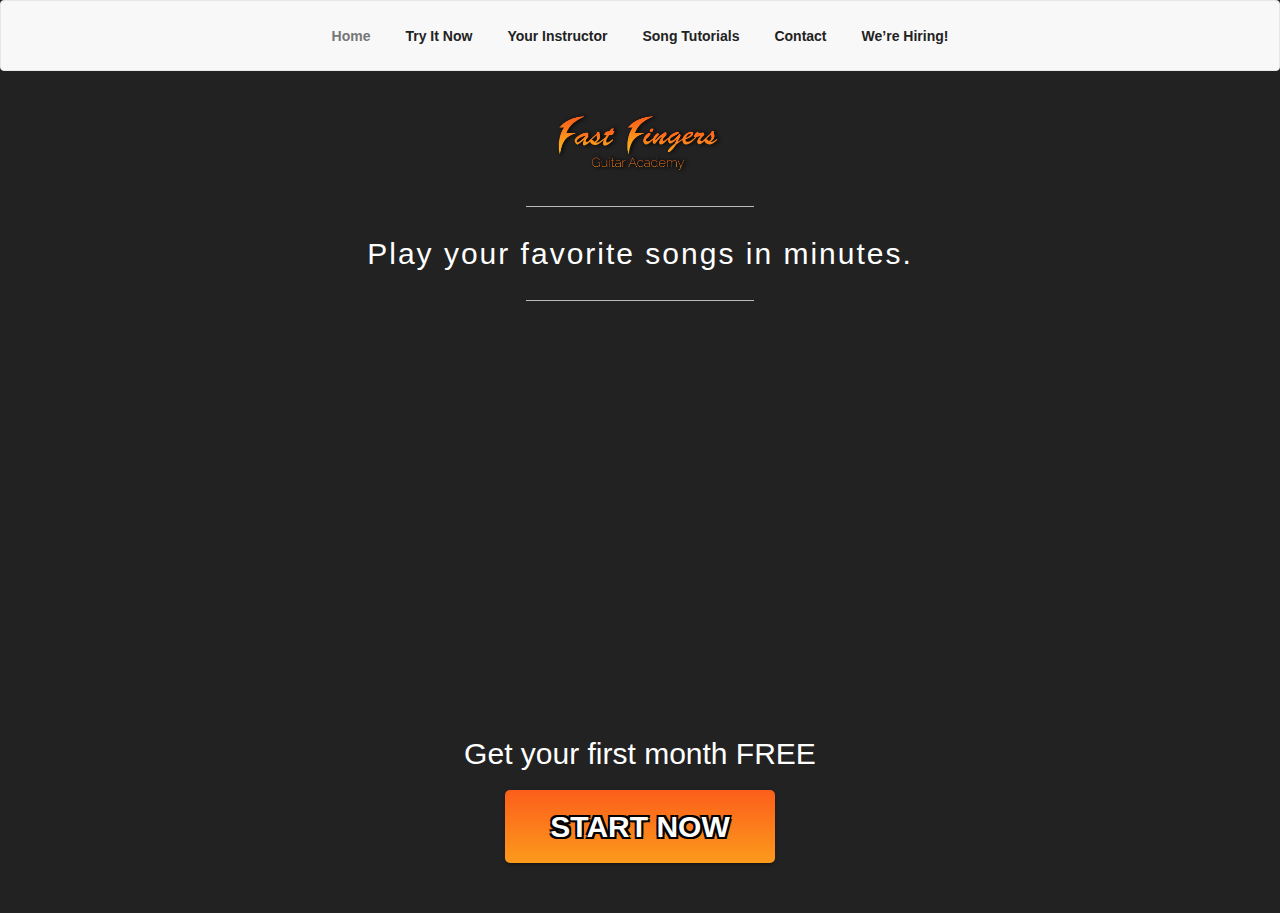
<file: try_it_now.html>
<!DOCTYPE html>
<html>
	<head>
		<title>Fast Fingers Guitar Academy</title><meta name="description" content="Ivan Landing Page is a product that is coming soon!" property="description"></meta><meta name="keywords" content="Ivan Landing Page, Product, launchrock" property="keywords"></meta><meta name="canonical" content="http://fastfingersacademy.launchrock.com/" property="canonical"></meta><meta name="viewport" content="width=device-width, initial-scale=1" property="viewport"></meta><meta name="og:title" content="Ivan Landing Page" property="og:title"></meta><meta name="og:description" content="Ivan Landing Page is a product that is coming soon!" property="og:description"></meta><meta name="og:image" content="https://s3.amazonaws.com/media.launchrock.com/assets/sites/site-3zn3zbojvakk4r2zzetpu5njk/screenshot-3zn3zbojvakk4r2zzetpu5njk-1519136710.jpg" property="og:image"></meta>

  <link rel="shortcut icon" href="/favicon.ico" type="image/x-icon">
<link rel="icon" href="/favicon.ico" type="image/x-icon">


		<link type="text/css" rel="stylesheet" href="launchrock.css">
		<link type="text/css" rel="stylesheet" href="launchrock2.css">
		<link type="text/css" rel="stylesheet" href="launchrock3.css">
		

    <!-- Global site tag (gtag.js) - Google Analytics -->
<script async src="https://www.googletagmanager.com/gtag/js?id=UA-62770752-3"></script>
<script>
  window.dataLayer = window.dataLayer || [];
  function gtag(){dataLayer.push(arguments);}
  gtag('js', new Date());

  gtag('config', 'UA-62770752-3');
</script>
   <!-- Global site tag (gtag.js) - Google Analytics -->




<!-- Latest compiled and minified CSS -->
<link rel="stylesheet" href="https://maxcdn.bootstrapcdn.com/bootstrap/3.3.7/css/bootstrap.min.css" integrity="sha384-BVYiiSIFeK1dGmJRAkycuHAHRg32OmUcww7on3RYdg4Va+PmSTsz/K68vbdEjh4u" crossorigin="anonymous">


</head>

<body class="lr-site" style="background-color: #222;">

<style> 
@media (min-width: 768px) {
    .navbar .navbar-nav {
        display: inline-block;
        float: none;
        vertical-align: top;
    }

    .navbar .navbar-collapse {
        text-align: center;
    }
}

.navbar-default .navbar-nav>li>a {
    color: #222;
    padding: 1em 1.25em;
    font-size: 14px;
    font-weight: 600;
}

@media (min-width: 768px) {
	#menu_aj{

		display: none;
	}
}

#menu_aj{
	font-size: 18px;
    font-weight: 600;
    color: #222;
}

</style>

<!-- Static navbar -->
<nav class="navbar navbar-default" style="margin-bottom: 0;">
<div class="container-fluid" style="padding: 0.75em 3.4166666666667em;">
  <div class="navbar-header">
    <button type="button" class="navbar-toggle collapsed" data-toggle="collapse" data-target="#navbar" aria-expanded="false" aria-controls="navbar" style="border: none">
      <span class="sr-only">Toggle navigation</span>
      <span class="icon-bar" style="background-color: #222"></span>
      <span class="icon-bar" style="background-color: #222"></span>
      <span class="icon-bar" style="background-color: #222"></span>
    </button>
    <a class="navbar-brand" id="menu_aj">Menu</a>
  </div>
  <div id="navbar" class="navbar-collapse collapse">
    <ul class="nav navbar-nav">
      <li><a href="https://fastfingersacademy.github.io/" style="color: #767676;">Home</a></li>
      <li><a href="https://fastfingersacademy.github.io/try_it_now.html">Try It Now</a></li>
      <li><a href="http://fastfingersacademy.com/about/">Your Instructor</a></li>
      <li><a href="http://fastfingersacademy.com/blog/">Song Tutorials</a></li>
      <li><a href="http://fastfingersacademy.com/contact/">Contact</a></li>
      <li><a href="http://fastfingersacademy.com/were-hiring/">We&#8217;re Hiring!</a></li>
    </ul>
  </div><!--/.nav-collapse -->
</div><!--/.container-fluid -->
</nav>

<div id="body"> 

<section id="site-block--8ytz1a7l7pbbcvrtchvouukf9" style="background-color: #222; color: #fff; z-index: 10000;  padding-top: 30px" class="site-block block--html site-block--8ytz1a7l7pbbcvrtchvouukf9">
		<div class="site-block__bg-image site-block__bg-image--8ytz1a7l7pbbcvrtchvouukf9"></div>
		<div class="container">
			<div class="row">
				<div class="site-block__col-wrap col-xs-12">
					<div class="site-block__col site-block__col--0 rel">
						<div class="site-block__col-bg-image site-block__col-bg-image--0"></div>
						<div class="site-block__content" style="text-align: center;">
						<img style="width:170px; margin-bottom: 10px;" src="img/logo.png" alt="logo" data-lead-id="logo" id="logo">

<hr style="width: 20%;  border-top: solid 1px #bbb">
<h1 style="padding-bottom: 10px; padding-top: 10px; font-weight: lighter; letter-spacing:2.0px; font-size: 30px">Play your favorite songs in minutes.
</h1>
<hr style="width: 20%; margin-bottom: 10px; border-top: solid 1px #bbb">



<!--



							<h2 style="padding-bottom: 20px; font-weight: normal; letter-spacing:1.8px">Play your favorite songs in minutes.
</h1>


<h2 style="padding-bottom: 20px; font-weight: normal; letter-spacing:1.8px">Keep improving at your own pace with the online classroom and online community.
</h1>
-->


<!--
							<h1 style="text-align: center; padding-top: 50px; padding-bottom: 10px; "><strong>Become a Guitarist.</strong> <span> Then Learn Guitar.</span></h1>
							<br>
<p style="text-align: center; padding-bottom: 40px"><span style="font-size: 20px; color: #ddd">Play your favorite songs in minutes. Keep improving at your own pace with the online classroom and online community.</span>
</p>			-->			
</div> 
					</div>
				</div>
			</div>
		</div>
	</section>

<style> .video-container {
position: relative;
padding-bottom: 56.25%;
padding-top: 30px; height: 0; overflow: hidden;
}
.video-container iframe,
.video-container object,
.video-container embed {
position: absolute;
top: 0;
left: 0;
width: 100%;
height: 100%;
}
</style>


<section style="z-index: 10000; background-color: #222; padding: 0" lr-multi-column-block id="site-block--71265f6p6natgnd1z7de8klw4" class="site-block block--html site-block--71265f6p6natgnd1z7de8klw4 multi-column-html--htmlonebytwo">
		<div class="site-block__bg-image site-block__bg-image--71265f6p6natgnd1z7de8klw4"></div>
		<div class="container">
			<div class="row" style="max-width: 1000px; margin-left: auto; margin-right: auto">
					<div class="site-block__col-wrap col-md-12" style="margin: auto">
						<div lr-column class="site-block__col site-block__col--0 rel">
							<div class="site-block__col-bg-image site-block__col-bg-image--0"></div>
							<div class="site-block__content">







<div class="video" style="max-width: 580px; margin-left: auto; margin-right: auto" rel="max-width: 1680px; padding: 20px; margin-left: auto; margin-right: auto" data-lead-id="video-container">
	<div class="video-container">
		<iframe width="1680" height="980" src="https://www.youtube.com/embed/IRwcVGr1YoY" frameborder="0" allow="autoplay; encrypted-media" allowfullscreen="">
		</iframe>
	</div>
</div>

						
</div>
						</div>
					</div>

													
			</div>






		</div>




	</section>






<section id="site-block--8ytz1a7l7pbbcvrtchvouukf9" style="background-color: #222; color: #fff; z-index: 10000; padding-bottom: 40px; margin-top: 0; padding-top: 0" class="site-block block--html site-block--8ytz1a7l7pbbcvrtchvouukf9">
		<div class="site-block__bg-image site-block__bg-image--8ytz1a7l7pbbcvrtchvouukf9"></div>
		<div class="container">
			<div class="row">
				<div class="site-block__col-wrap col-xs-12">
					<div class="site-block__col site-block__col--0 rel">
						<div class="site-block__col-bg-image site-block__col-bg-image--0"></div>
						<div class="site-block__content" style="text-align: center;">
						


	<h2 style="padding-bottom: 10px"> Get your first month FREE </h2>

<a onclick="gtag('event', 'click', {
                              'event_category': '6',
                            'event_action': 'click',
                            'event_label': 'none'
                            });" href="https://sso.teachable.com/secure/142887/checkout/586249/fast-fingers-guitar-academy?coupon_code=FAST" style="text-decoration: none; cursor: pointer;">
						<h4 style="
background: rgba(252,94,27,1);
background: -moz-linear-gradient(top, rgba(252,94,27,1) 0%, rgba(252,154,27,1) 100%);
background: -webkit-gradient(left top, left bottom, color-stop(0%, rgba(252,94,27,1)), color-stop(100%, rgba(252,154,27,1)));
background: -webkit-linear-gradient(top, rgba(252,94,27,1) 0%, rgba(252,154,27,1) 100%);
background: -o-linear-gradient(top, rgba(252,94,27,1) 0%, rgba(252,154,27,1) 100%);
background: -ms-linear-gradient(top, rgba(252,94,27,1) 0%, rgba(252,154,27,1) 100%);
background: linear-gradient(to bottom, rgba(252,94,27,1) 0%, rgba(252,154,27,1) 100%);
 box-shadow: 0 3px 1px -2px rgba(0,0,0,.2), 0 2px 2px 0 rgba(0,0,0,.14), 0 1px 5px 0 rgba(0,0,0,.12);
font-size: 30px;
 color: white; text-shadow:
    -2px -2px 0 #000,
    2px -2px 0 #000,
    -2px 2px 0 #000,
    2px 2px 0 #000;   padding: 20px; width: 270px; margin-left: auto ;
  margin-right: auto ; font-weight: bold; border-radius: 5px; text-align: center;" > START NOW</h4></a>



		
</div> 
					</div>
				</div>
			</div>
		</div>
	</section>







<style> 

.hide{
	display: none
}

#hidden{
	display: none
}

.countdown,
 .countdown2{
	text-align: center;
  font-family: sans-serif;
  font-weight: 100;
}

.countdown h1, .countdown2 h1{
  color: #396;
  font-weight: 100;
  font-size: 40px;
  margin: 40px 0px 20px;
}

#clockdiv, #clockdiv2{
	font-family: sans-serif;
	color: #fff;
	display: inline-block;
	font-weight: bold;
	text-align: center;
	font-size: 25px;
}

#clockdiv > div, #clockdiv2 > div{
	padding: 5px;
	border-radius: 3px;
	background: background: rgba(252,94,27,1);
background: -moz-linear-gradient(top, rgba(252,94,27,1) 0%, rgba(252,154,27,1) 100%);
background: -webkit-gradient(left top, left bottom, color-stop(0%, rgba(252,94,27,1)), color-stop(100%, rgba(252,154,27,1)));
background: -webkit-linear-gradient(top, rgba(252,94,27,1) 0%, rgba(252,154,27,1) 100%);
background: -o-linear-gradient(top, rgba(252,94,27,1) 0%, rgba(252,154,27,1) 100%);
background: -ms-linear-gradient(top, rgba(252,94,27,1) 0%, rgba(252,154,27,1) 100%);
background: linear-gradient(to bottom, rgba(252,94,27,1) 0%, rgba(252,154,27,1) 100%);
	display: inline-block;
	border: 3px solid #333;
}

#clockdiv div > span, #clockdiv2 div > span{
	padding: 10px;
	border-radius: 3px;
	background: #333 ;
	border: 3px solid #333;
	display: inline-block;
}

.smalltext{
	padding-top: 5px;
	font-size: 14px;
	color: #222;
}

#footer {
   position:fixed;
   left:0px;
   bottom:0px;
   height:120px;
   width:100%;
   background:#222;
   z-index: 1000;
}


</style>





<style>
.shaking {
  animation: shake 1.82s cubic-bezier(.36,.07,.19,.97) both infinite;
  transform: translate3d(0, 0, 0);
  backface-visibility: hidden;
  perspective: 1000px;
}

.shaking-slow {
  animation: shake 2.82s cubic-bezier(.36,.07,.19,.97) both infinite;
  transform: translate3d(0, 0, 0);
  backface-visibility: hidden;
  perspective: 1000px;
}

@keyframes shake {
  2%, 22% {
    transform: translate3d(-1px, 0, 0);
  }
  
  5%, 20% {
    transform: translate3d(2px, 0, 0);
  }

  7%, 13%, 17% {
    transform: translate3d(-4px, 0, 0);
  }

  10%, 15% {
    transform: translate3d(4px, 0, 0);
  }
}
</style>


<!--
		<script type="text/javascript" src="http://fastfingersacademy.launchrock.com//ajax.googleapis.com/ajax/libs/jquery/2.1.1/jquery.min.js?cache=2018-02-20-15">  </script><script type="text/javascript" src="http://fastfingersacademy.launchrock.com/assets/lr-site/dist/js/vendor-scripts.min.js?cache=2018-02-20-15">  </script><script type="text/javascript" src="http://fastfingersacademy.launchrock.com/assets/lr-site/dist/js/scripts.min.js?cache=2018-02-20-15">  </script>
-->

		<script type="text/javascript"> 

var _paq = _paq || [];
(function() {
	var u = "https://www.launchrock.com:443/piwik/";
	_paq.push(['setSiteId', "172693"]);
	_paq.push(['setTrackerUrl', u+"piwik.php"]);
	_paq.push(['trackPageView']);
	_paq.push(['enableLinkTracking']);
	var userId = "";
	if(userId) { _paq.push(['setUserId', userId]); }
	var d=document, g=d.createElement('script'), s=d.getElementsByTagName('script')[0]; g.type='text/javascript'; g.defer=true; g.async=true; g.src=u+'piwik.js';
	s.parentNode.insertBefore(g,s);
})(); 




function myFunction() {
    var elmnt = document.getElementById("pricing");
    elmnt.scrollIntoView({ behavior: 'smooth' });
}



</script>

    <script src="https://ajax.googleapis.com/ajax/libs/jquery/1.12.4/jquery.min.js"></script>
    <script src="https://maxcdn.bootstrapcdn.com/bootstrap/3.3.7/js/bootstrap.min.js" integrity="sha384-Tc5IQib027qvyjSMfHjOMaLkfuWVxZxUPnCJA7l2mCWNIpG9mGCD8wGNIcPD7Txa" crossorigin="anonymous"></script>
				
</div>
			
	</body>
</html>
</file>
<file: launchrock2.css>
.site-block__col {
  position: relative;
  z-index: 1;
  margin-top: 10px;
  margin-bottom: 10px; }

.lr-site__bg-image, .site-block__bg-image, .site-block__col-bg-image {
  position: absolute;
  top: 0;
  right: 0;
  bottom: 0;
  left: 0;
  content: "";
  z-index: 0; }

.site-block__col-bg-image {
  z-index: 0; }

.lr-site__bg-image {
  position: fixed; }

.lr-site {
  word-wrap: normal; }

.site-block {
  padding-top: 10px;
  padding-bottom: 10px;
  position: relative; }

.site-block__content {
  position: relative; }

.lr-site .form-horizontal .form-group {
  margin-right: 0;
  margin-left: 0; }
.lr-site .form-horizontal .btn {
  display: block;
  margin: 0 auto; }
.lr-site .centered {
  float: none;
  margin-left: auto;
  margin-right: auto; }
.lr-site .mt-table--width-undefined {
  width: 100%; }
.lr-site .mt-table--width-50 {
  width: 50%; }
.lr-site .mt-table--width-60 {
  width: 60%; }
.lr-site .mt-table--width-70 {
  width: 70%; }
.lr-site .mt-table--width-80 {
  width: 80%; }
.lr-site .mt-table--width-90 {
  width: 90%; }
.lr-site .mt-table--width-100 {
  width: 100%; }
.lr-site .mt-table--align-left {
  margin-right: auto; }
.lr-site .mt-table--align-right {
  margin-left: auto; }
.lr-site .mt-table--align-center {
  margin-left: auto;
  margin-right: auto; }

.lr-site .site-user-signup__submit {
  line-height: 0.5em; }
.lr-site .site-user-signup__label {
  display: none; }
.lr-site .validation {
  visibility: visible;
  font-weight: normal;
  font-size: 14px;
  display: block;
  margin-bottom: 0;
  position: absolute;
  top: -22px; }
.lr-site .site-user-signup__form {
  margin-left: -5px; }
.lr-site .site-user-signup__form-group {
  padding: 0 0 0 5px;
  position: relative; }
.lr-site .form-vertical .mt-table, .lr-site .form-vertical .mt-table--full, .lr-site .form-vertical .mt-table--centered, .lr-site .form-vertical .mt-table--full, .lr-site .form-vertical .mt-td--centered-vertical {
  display: block; }
@media all and (max-width: 767px) {
  .lr-site .form-horizontal .mt-table, .lr-site .form-horizontal .mt-table--full, .lr-site .form-horizontal .mt-table--centered, .lr-site .form-horizontal .mt-table--full, .lr-site .form-horizontal .mt-td--centered-vertical {
    display: block; } }
@media all and (min-width: 768px) {
  .lr-site .form-horizontal .site-user-signup__col-2 {
    width: 1%; } }
.lr-site .social-share {
  text-align: center;
  display: block !important;
  width: 100%; }
  .lr-site .social-share input {
    text-align: center;
    width: auto;
    margin: 0 auto; }
  .lr-site .social-share p {
    margin: 10px 0 5px 0; }
  .lr-site .social-share ul {
    list-style: none;
    padding: 0;
    margin: 0; }
  .lr-site .social-share li {
    display: inline-block;
    pading: 0;
    margin: 0; }
  .lr-site .social-share a {
    display: block;
    margin: 2px;
    opacity: 0.9;
    height: 36px;
    width: 36px;
    background-position: 50% 50%;
    background-size: contain; }
    .lr-site .social-share a:hover {
      opacity: 1; }
    .lr-site .social-share a.facebook {
      background-image: url('/assets/lr-site/media/images/social-icons/facebook.png'); }
    .lr-site .social-share a.twitter {
      background-image: url('/assets/lr-site/media/images/social-icons/twitter.png'); }
    .lr-site .social-share a.linkedin {
      background-image: url('/assets/lr-site/media/images/social-icons/linkedin.png'); }
    .lr-site .social-share a.tumblr {
      background-image: url('/assets/lr-site/media/images/social-icons/tumblr.png'); }
    .lr-site .social-share a.google-plus {
      background-image: url('/assets/lr-site/media/images/social-icons/google-plus.png'); }

.lr-site .floating-signup__wrap {
  position: fixed;
  z-index: 5;
  padding: 10px; }

.floating-signup {
  position: relative;
  padding: 10px 20px; }

.floaty-vertical--top {
  top: 0; }

.floaty-vertical--middle {
  top: 50%;
  transform: translateY(-50%); }

.floaty-vertical--bottom {
  bottom: 0; }

@media all and (max-width: 480px) {
  .floaty-unfloat-at--xs.floating-signup__wrap {
    position: static;
    display: block;
    top: auto;
    right: auto;
    bottom: auto;
    left: auto;
    transform: translateY(0);
    float: none; } }

@media all and (max-width: 768px) {
  .floaty-unfloat-at--sm.floating-signup__wrap {
    position: static;
    display: block;
    top: auto;
    right: auto;
    bottom: auto;
    left: auto;
    transform: translateY(0);
    float: none; } }

.insert--image {
  display: block;
  position: relative; }
  .insert--image.wrap-on-align-left {
    float: left; }
  .insert--image.wrap-on-align-right {
    float: right; }
  .insert--image.wrap-off-align-left {
    margin-right: auto; }
  .insert--image.wrap-off-align-center {
    margin-left: auto;
    margin-right: auto; }
  .insert--image.wrap-off-align-right {
    margin-left: auto; }
  .insert--image.abs {
    position: absolute; }

.insert--anchor {
  cursor: pointer;
  display: block; }

.bg-color--0, .bg-color--1, .bg-color--2, .bg-color--3, .bg-color--4, .bg-color--5, .bg-color--6, .bg-color--7, .bg-color--8 {
  display: inline-block;
  padding: 0.1em 0.2em; }

@media all and (min-width: 768px) {
  .multi-column-html--htmltwobytwo .col-sm-6:nth-child(2n+1) {
    clear: left; } }

@media all and (min-width: 768px) and (max-width: 991px) {
  .multi-column-html--htmlonebyfour .col-sm-6:nth-child(2n+1) {
    clear: left; } }

.m-lg-v {
  margin-top: 30px;
  margin-bottom: 30px; }

.mt-table, .mt-table--full, .mt-table--centered {
  display: table; }

.mt-table--full {
  width: 100%; }

.mt-table--centered {
  margin-right: auto;
  margin-left: auto; }

.mt-tr {
  display: table-row; }

.mt-td, .mt-td--top, .mt-td--centered, .mt-td--right, .mt-td--centered-vertical {
  display: table-cell; }

.mt-td--top {
  vertical-align: top; }

.mt-td--centered {
  vertical-align: middle;
  text-align: center; }

.mt-td--right {
  text-align: right; }

.mt-td--centered-vertical {
  vertical-align: middle; }

.mt-td--1-percent {
  width: 1%; }

/**
     *  Convert the CSS table to regular blocks at a breakpoint
     *  of your choosing
     *  $maxOrMinWidth  'max-width' or 'min-width'
     *  $breakpoint     An integer and unit of measure.  E.g.  '200px'
     */
/**
     *  Move a td or tr to the top of the table at a certain breakpoint.
     */
/**
     * Move a td or tr to the bottom of the table at a certain breakpoint.
     */
html {
  height: 100%; }

body {
  margin: 0;
  padding: 0;
  width: auto;
  height: auto;
  min-height: 100%;
  font-family: "Open Sans", "Helvetica Neue", Helvetica, Arial, sans-serif;
  line-height: 1.42857;
  font-size: 14px; }

.lr-site .lr-site__powered-by-badge {
  position: fixed;
  z-index: 999;
  bottom: 0;
  right: 0;
  border-top-left-radius: 5px;
  background: rgba(0, 0, 0, 0.8); }
  .lr-site .lr-site__powered-by-badge a {
    display: block;
    height: 42px;
    width: 130px;
    background: url('/assets/lr-site/media/images/powered-by-launchrock.png') 50% 50% no-repeat; }
.lr-site .lr-site__loading-state {
  position: fixed;
  top: 0;
  bottom: 0;
  width: 100%;
  background: url('/assets/lr-site/media/images/loading.gif') 50% 45% no-repeat; }
.lr-site .lr-site__blocks {
  display: block; }
.lr-site .mediumInsert-buttons {
  display: none; }
.lr-site .centered {
  float: none !important;
  margin-left: auto !important;
  margin-right: auto !important; }
.lr-site .centered-text {
  text-align: center; }

.rel {
  position: relative; }

.abs {
  position: absolute; }
</file>
<file: launchrock3.css>
body {  background-color: rgba(255,255,255,1); }   .lr-site {  font-family: "Helvetica Neue", Helvetica, Arial, sans-serif; }   .lr-site h1, .lr-site h3, .lr-site h4, .lr-site h5, .lr-site h6 {  font-family: "Helvetica Neue", Helvetica, Arial, sans-serif; }   .lr-site h2 {  font-family: "Helvetica Neue", Helvetica, Arial, sans-serif; }   .lr-site, .lr-site p {  font-size: 14px; }   .lr-site h1 {  font-size: 36px; }   .lr-site h2 {  font-size: 30px; }   .color--1 {  color: #DC0000; }   .bg-color--1 {  background-color: #DC0000; }   .color--2 {  color: #116EA9; }   .bg-color--2 {  background-color: #116EA9; }   .color--3 {  color: #5899C3; }   .bg-color--3 {  background-color: #5899C3; }   .color--4 {  color: #656565; }   .bg-color--4 {  background-color: #656565; }   .color--5 {  color: #FFFFFF; }   .bg-color--5 {  background-color: #FFFFFF; }   .color--6 {  color: #000000; }   .bg-color--6 {  background-color: #000000; }   .site-block--8ytz1a7l7pbbcvrtchvouukf9 {  padding-top: 10px; padding-bottom: 10px; }   .site-block__bg-image--8ytz1a7l7pbbcvrtchvouukf9 {  }   .site-block--asy7po4fum50xagnxn0pxz4mx {  padding-top: 40px; padding-bottom: 27px; }   .site-block__bg-image--asy7po4fum50xagnxn0pxz4mx {  }   .site-block--asy7po4fum50xagnxn0pxz4mx .site-block__col--0 {  background-color: rgba(101,101,101,0.11); padding-top: 10px; padding-right: 15px; padding-bottom: 10px; padding-left: 15px; margin-top: 10px; margin-right: 20px; margin-bottom: 10px; margin-left: 20px; -webkit-border-radius: 10px ; -moz-border-radius: 10px ; border-radius: 10px ; }   .site-block--asy7po4fum50xagnxn0pxz4mx .site-block__col-bg-image--0 {  }   .site-block--4a4gym6z06hcaamycwfj2bolu {  padding-top: 0px; padding-bottom: 0px; }   .site-block__bg-image--4a4gym6z06hcaamycwfj2bolu {  }   .site-block--4a4gym6z06hcaamycwfj2bolu .site-block__col--0 {  padding-top: 0px; padding-right: 0px; padding-bottom: 0px; padding-left: 0px; margin-top: 10px; margin-right: 0px; margin-bottom: 10px; margin-left: 0px; -webkit-border-radius: 10px ; -moz-border-radius: 10px ; border-radius: 10px ; }   .site-block--4a4gym6z06hcaamycwfj2bolu .site-block__col-bg-image--0 {  }   .site-block--71265f6p6natgnd1z7de8klw4 {  padding-top: 10px; padding-bottom: 10px; }   .site-block__bg-image--71265f6p6natgnd1z7de8klw4 {  }   .site-block--71265f6p6natgnd1z7de8klw4 .site-block__col--0 {  padding-top: 10px; padding-right: 0px; padding-bottom: 10px; padding-left: 0px; margin-top: 10px; margin-right: 0px; margin-bottom: 10px; margin-left: 10px; -webkit-border-radius: 10px ; -moz-border-radius: 10px ; border-radius: 10px ; }   .site-block--71265f6p6natgnd1z7de8klw4 .site-block__col-bg-image--0 {  }   .site-block--71265f6p6natgnd1z7de8klw4 .site-block__col--1 {  padding-top: 10px; padding-right: 0px; padding-bottom: 10px; padding-left: 0px; margin-top: 10px; margin-right: 10px; margin-bottom: 10px; margin-left: 0px; -webkit-border-radius: 10px ; -moz-border-radius: 10px ; border-radius: 10px ; }   .site-block--71265f6p6natgnd1z7de8klw4 .site-block__col-bg-image--1 {  }   .site-block--7i3j8h7rr341g133dasxncr6b {  padding-top: 10px; padding-bottom: 10px; }   .site-block__bg-image--7i3j8h7rr341g133dasxncr6b {  }   .site-block--7i3j8h7rr341g133dasxncr6b .site-block__col--0 {  padding-top: 0px; padding-right: 15px; padding-bottom: 0px; padding-left: 15px; margin-top: 10px; margin-right: 0px; margin-bottom: 10px; margin-left: 10px; -webkit-border-radius: 10px ; -moz-border-radius: 10px ; border-radius: 10px ; }   .site-block--7i3j8h7rr341g133dasxncr6b .site-block__col-bg-image--0 {  }   .site-block--3nyhmyszegb9cirz7zx1rfi54 {  padding-top: 0px; padding-bottom: 0px; }   .site-block__bg-image--3nyhmyszegb9cirz7zx1rfi54 {  }   .site-block--3nyhmyszegb9cirz7zx1rfi54 .site-block__col--0 {  padding-top: 0px; padding-right: 0px; padding-bottom: 0px; padding-left: 0px; margin-top: 10px; margin-right: 0px; margin-bottom: 10px; margin-left: 0px; -webkit-border-radius: 10px ; -moz-border-radius: 10px ; border-radius: 10px ; }   .site-block--3nyhmyszegb9cirz7zx1rfi54 .site-block__col-bg-image--0 {  }   .site-block--8exoc63gaybmn7k0vaf7h0p3s {  padding-top: 0px; padding-bottom: 0px; }   .site-block__bg-image--8exoc63gaybmn7k0vaf7h0p3s {  }   .site-block--8exoc63gaybmn7k0vaf7h0p3s .site-block__col--0 {  padding-top: 0px; padding-right: 0px; padding-bottom: 0px; padding-left: 0px; margin-top: 10px; margin-right: 0px; margin-bottom: 10px; margin-left: 0px; -webkit-border-radius: 10px ; -moz-border-radius: 10px ; border-radius: 10px ; }   .site-block--8exoc63gaybmn7k0vaf7h0p3s .site-block__col-bg-image--0 {  }   .site-block--8exoc63gaybmn7k0vaf7h0p3s .site-block__col--1 {  padding-top: 0px; padding-right: 0px; padding-bottom: 0px; padding-left: 0px; margin-top: 10px; margin-right: 0px; margin-bottom: 10px; margin-left: 0px; -webkit-border-radius: 10px ; -moz-border-radius: 10px ; border-radius: 10px ; }   .site-block--8exoc63gaybmn7k0vaf7h0p3s .site-block__col-bg-image--1 {  }   .site-block--8exoc63gaybmn7k0vaf7h0p3s .site-block__col--2 {  padding-top: 0px; padding-right: 0px; padding-bottom: 0px; padding-left: 0px; margin-top: 10px; margin-right: 0px; margin-bottom: 10px; margin-left: 0px; -webkit-border-radius: 10px ; -moz-border-radius: 10px ; border-radius: 10px ; }   .site-block--8exoc63gaybmn7k0vaf7h0p3s .site-block__col-bg-image--2 {  }   .site-block--57mcj1xvthcve02fpmjhvagqw {  padding-top: 32px; padding-bottom: 0px; }   .site-block__bg-image--57mcj1xvthcve02fpmjhvagqw {  }   .site-block--57mcj1xvthcve02fpmjhvagqw .site-block__col--0 {  padding-top: 0px; padding-right: 0px; padding-bottom: 0px; padding-left: 0px; margin-top: 10px; margin-right: 0px; margin-bottom: 10px; margin-left: 0px; -webkit-border-radius: 10px ; -moz-border-radius: 10px ; border-radius: 10px ; }   .site-block--57mcj1xvthcve02fpmjhvagqw .site-block__col-bg-image--0 {  }   .site-block--83fxxv1cq2bpi1stiio0dxkia {  padding-top: 0px; padding-bottom: 0px; }   .site-block__bg-image--83fxxv1cq2bpi1stiio0dxkia {  }   .site-block--83fxxv1cq2bpi1stiio0dxkia .site-block__col--0 {  padding-top: 0px; padding-right: 0px; padding-bottom: 0px; padding-left: 0px; margin-top: 10px; margin-right: 0px; margin-bottom: 10px; margin-left: 0px; -webkit-border-radius: 10px ; -moz-border-radius: 10px ; border-radius: 10px ; }   .site-block--83fxxv1cq2bpi1stiio0dxkia .site-block__col-bg-image--0 {  }   .site-block--83fxxv1cq2bpi1stiio0dxkia .site-block__col--1 {  padding-top: 0px; padding-right: 0px; padding-bottom: 0px; padding-left: 0px; margin-top: 10px; margin-right: 0px; margin-bottom: 10px; margin-left: 0px; -webkit-border-radius: 10px ; -moz-border-radius: 10px ; border-radius: 10px ; }   .site-block--83fxxv1cq2bpi1stiio0dxkia .site-block__col-bg-image--1 {  }   .site-block--avfszumaregfkzl35o63g99p8 {  padding-top: 0px; padding-bottom: 0px; }   .site-block__bg-image--avfszumaregfkzl35o63g99p8 {  }   .site-block--avfszumaregfkzl35o63g99p8 .site-block__col--0 {  padding-top: 0px; padding-right: 0px; padding-bottom: 0px; padding-left: 0px; margin-top: 10px; margin-right: 0px; margin-bottom: 10px; margin-left: 0px; -webkit-border-radius: 10px ; -moz-border-radius: 10px ; border-radius: 10px ; }   .site-block--avfszumaregfkzl35o63g99p8 .site-block__col-bg-image--0 {  }   .site-block--avfszumaregfkzl35o63g99p8 .site-block__col--1 {  padding-top: 0px; padding-right: 0px; padding-bottom: 0px; padding-left: 0px; margin-top: 10px; margin-right: 0px; margin-bottom: 10px; margin-left: 0px; -webkit-border-radius: 10px ; -moz-border-radius: 10px ; border-radius: 10px ; }   .site-block--avfszumaregfkzl35o63g99p8 .site-block__col-bg-image--1 {  }   .site-block--bn5saado1wgg9aek1e4evpui4 {  padding-top: 0px; padding-bottom: 0px; }   .site-block__bg-image--bn5saado1wgg9aek1e4evpui4 {  }   .site-block--bn5saado1wgg9aek1e4evpui4 .site-block__col--0 {  padding-top: 0px; padding-right: 0px; padding-bottom: 0px; padding-left: 0px; margin-top: 10px; margin-right: 0px; margin-bottom: 10px; margin-left: 0px; -webkit-border-radius: 10px ; -moz-border-radius: 10px ; border-radius: 10px ; }   .site-block--bn5saado1wgg9aek1e4evpui4 .site-block__col-bg-image--0 {  }   .site-block--bn5saado1wgg9aek1e4evpui4 .site-block__col--1 {  padding-top: 0px; padding-right: 0px; padding-bottom: 0px; padding-left: 0px; margin-top: 10px; margin-right: 0px; margin-bottom: 10px; margin-left: 0px; -webkit-border-radius: 10px ; -moz-border-radius: 10px ; border-radius: 10px ; }   .site-block--bn5saado1wgg9aek1e4evpui4 .site-block__col-bg-image--1 {  }   .site-block--1izuhae8bcs7w7mbxe0e9c2wf {  padding-top: 0px; padding-bottom: 0px; }   .site-block__bg-image--1izuhae8bcs7w7mbxe0e9c2wf {  }   .site-block--1izuhae8bcs7w7mbxe0e9c2wf .site-block__col--0 {  padding-top: 0px; padding-right: 0px; padding-bottom: 0px; padding-left: 0px; margin-top: 10px; margin-right: 0px; margin-bottom: 10px; margin-left: 0px; -webkit-border-radius: 10px ; -moz-border-radius: 10px ; border-radius: 10px ; }   .site-block--1izuhae8bcs7w7mbxe0e9c2wf .site-block__col-bg-image--0 {  }   .site-block--1izuhae8bcs7w7mbxe0e9c2wf .site-block__col--1 {  padding-top: 0px; padding-right: 0px; padding-bottom: 0px; padding-left: 0px; margin-top: 10px; margin-right: 0px; margin-bottom: 10px; margin-left: 0px; -webkit-border-radius: 10px ; -moz-border-radius: 10px ; border-radius: 10px ; }   .site-block--1izuhae8bcs7w7mbxe0e9c2wf .site-block__col-bg-image--1 {  }   .site-block--1izuhae8bcs7w7mbxe0e9c2wf .site-block__col--2 {  padding-top: 0px; padding-right: 0px; padding-bottom: 0px; padding-left: 0px; margin-top: 10px; margin-right: 0px; margin-bottom: 10px; margin-left: 0px; -webkit-border-radius: 10px ; -moz-border-radius: 10px ; border-radius: 10px ; }   .site-block--1izuhae8bcs7w7mbxe0e9c2wf .site-block__col-bg-image--2 {  }   .site-block--3xpbbl9qhn8bycksb2j7dvi3d {  padding-top: 0px; padding-bottom: 0px; }   .site-block__bg-image--3xpbbl9qhn8bycksb2j7dvi3d {  }   .site-block--3xpbbl9qhn8bycksb2j7dvi3d .site-block__col--0 {  padding-top: 0px; padding-right: 0px; padding-bottom: 0px; padding-left: 0px; margin-top: 10px; margin-right: 0px; margin-bottom: 10px; margin-left: 0px; -webkit-border-radius: 10px ; -moz-border-radius: 10px ; border-radius: 10px ; }   .site-block--3xpbbl9qhn8bycksb2j7dvi3d .site-block__col-bg-image--0 {  }   .site-block--cv0lsnzpwn4eydt14xex6ltf8 {  padding-top: 0px; padding-bottom: 0px; }   .site-block__bg-image--cv0lsnzpwn4eydt14xex6ltf8 {  }   .site-block--cv0lsnzpwn4eydt14xex6ltf8 .site-block__col--0 {  -webkit-border-radius: 10px ; -moz-border-radius: 10px ; border-radius: 10px ; }   .site-block--cv0lsnzpwn4eydt14xex6ltf8 .site-block__col-bg-image--0 {  }   .site-block--96lba9rnve7hmxkb8mi3y1xsb {  padding-top: 0px; padding-bottom: 0px; }   .site-block__bg-image--96lba9rnve7hmxkb8mi3y1xsb {  }   .site-block--96lba9rnve7hmxkb8mi3y1xsb .site-block__col--0 {  padding-top: 10px; padding-right: 10px; padding-left: 10px; margin-right: 10px; margin-bottom: 41px; margin-left: 10px; -webkit-border-radius: 10px ; -moz-border-radius: 10px ; border-radius: 10px ; }   .site-block--96lba9rnve7hmxkb8mi3y1xsb .site-block__col-bg-image--0 {  }   .site-block--9selhiu8qbre5q8whvd9m56u {  padding-top: 0px; padding-bottom: 0px; }   .site-block__bg-image--9selhiu8qbre5q8whvd9m56u {  }   .site-block--9selhiu8qbre5q8whvd9m56u .site-block__col--0 {  padding-top: 0px; padding-right: 0px; padding-bottom: 0px; padding-left: 0px; margin-top: 10px; margin-right: 0px; margin-bottom: 10px; margin-left: 0px; -webkit-border-radius: 10px ; -moz-border-radius: 10px ; border-radius: 10px ; }   .site-block--9selhiu8qbre5q8whvd9m56u .site-block__col-bg-image--0 {  }   .site-block--9selhiu8qbre5q8whvd9m56u .site-block__col--1 {  padding-top: 0px; padding-right: 0px; padding-bottom: 0px; padding-left: 0px; margin-top: 10px; margin-right: 0px; margin-bottom: 10px; margin-left: 0px; -webkit-border-radius: 10px ; -moz-border-radius: 10px ; border-radius: 10px ; }   .site-block--9selhiu8qbre5q8whvd9m56u .site-block__col-bg-image--1 {  }   .site-block--amc99279rgq1e05bck0rbc319 {  padding-top: 0px; padding-bottom: 0px; }   .site-block__bg-image--amc99279rgq1e05bck0rbc319 {  }   .site-block--amc99279rgq1e05bck0rbc319 .site-block__col--0 {  padding-top: 0px; padding-right: 0px; padding-bottom: 0px; padding-left: 0px; margin-top: 10px; margin-right: 0px; margin-bottom: 10px; margin-left: 0px; -webkit-border-radius: 10px ; -moz-border-radius: 10px ; border-radius: 10px ; }   .site-block--amc99279rgq1e05bck0rbc319 .site-block__col-bg-image--0 {  }   @media all and (min-width:481px) {  .lr-site, .lr-site p {  font-size: px; }   .lr-site h1 {  font-size: px; }   .lr-site h2 {  font-size: px; }   } @media all and (min-width:769px) {  .lr-site, .lr-site p {  font-size: px; }   .lr-site h1 {  font-size: px; }   .lr-site h2 {  font-size: px; }   }
</file>
